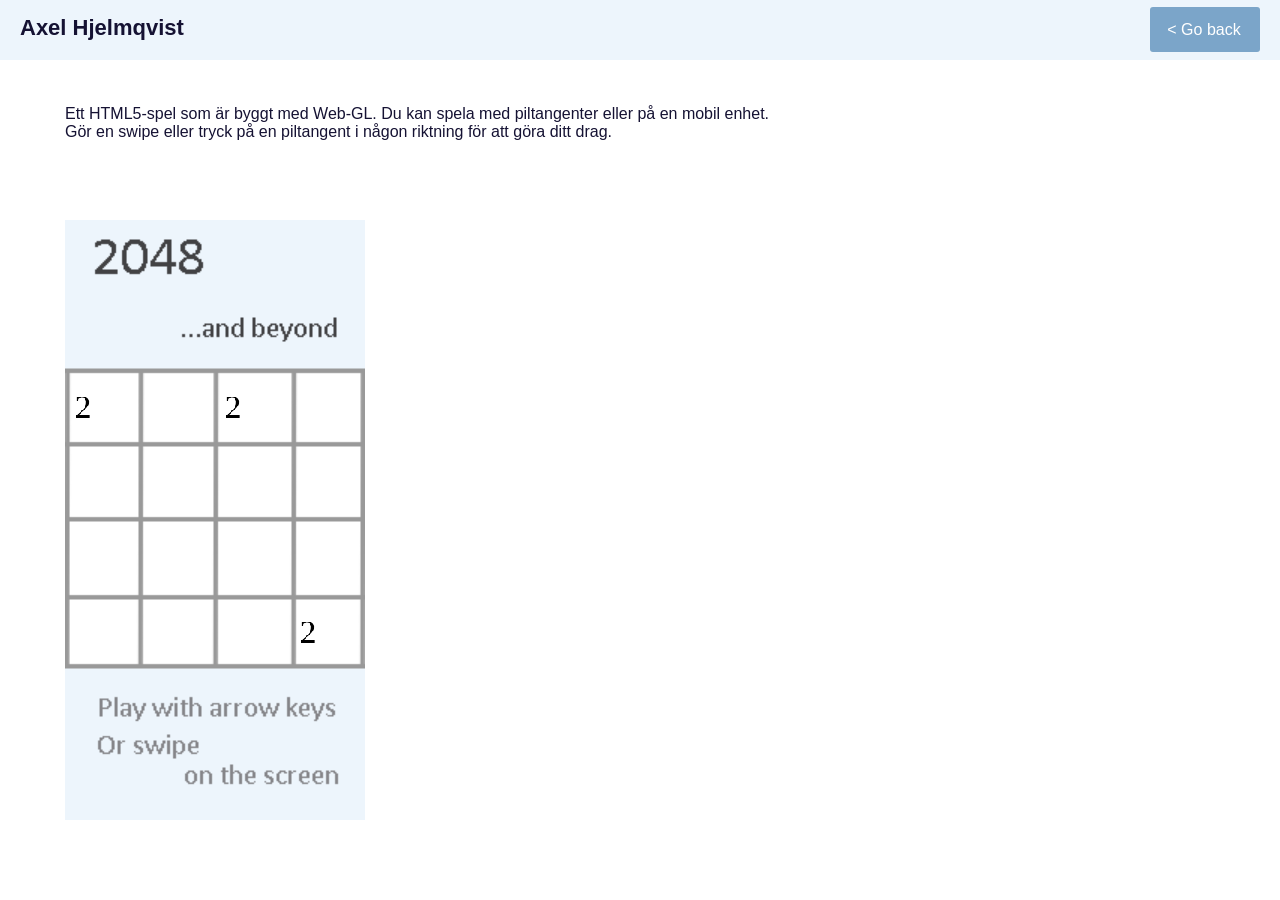
<file: power-of-two-game.html>
<!DOCTYPE html>
<html lang="sv">
  <head>
    <title>Axel Hjelmqvist - 2048+ -spel</title>
    <meta name="description" content="Välkommen till Axel Hjelmqvists hemsida. Welcome to my homepage." />
    <meta name="keywords" content="axel hjelmqvist, spel, portfolio, cv" />
    <meta http-equiv="content-type" content="text/html;charset=utf-8" />
    <meta name="viewport" content="width=device-width, initial-scale=1" />
    <link rel="stylesheet" type="text/css" href="subpage-style.css"></link>
  </head>
  <body>
  <script id="vtexshader" type="x-shader/x-vertex">
    attribute vec3 vertPos;
    attribute vec2 texCoord;
    
    uniform mat4 matrix;
    uniform mat4 modelViewMat;
    uniform mat4 perspective;

    varying vec2 texCoordVar;

    void main(void) {
      gl_Position = vec4(vertPos.x, vertPos.y, vertPos.z, 1) * matrix * perspective;
      vec2 texCoordInv = texCoord;
      texCoordVar = texCoordInv;
    }
  </script>
  <script id="ftexshader" type="x-shader/x-fragment">
    precision mediump float;

    uniform sampler2D texture0;
    uniform mat4 textureTransform;

    varying vec2 texCoordVar;

    void main(void) {
      gl_FragColor = texture2D(texture0, (vec4(texCoordVar.xy, 1.0, 1.0) * textureTransform).xy);
    }
  </script>
    <div class="title-bar">
      <h1>Axel Hjelmqvist</h1>
      <div class="menu-button">
        <a href="index.html" class="center-text">< Go back</a>
      </div>
    </div>
    <div id="main" class="content">
      <p class="power-of-two-game-preface">
        Ett HTML5-spel som är byggt med Web-GL. Du kan spela med piltangenter eller på en mobil enhet.
        <br />
        Gör en swipe eller tryck på en piltangent i någon riktning för att göra ditt drag.
      </p>
      <img src="background.png" alt="art" class="canvas-background canvas power-of-two-game-canvas-background" />
      <canvas class="canvas power-of-two-game-canvas" id="content" width="300" height="600">
        <p>Tyvärr stöder inte din webbläsare Canvas-elmentet. Html5 canvas is not supported by your browser.</p>
      </canvas>
      <p class="footer">Copyright © 2015 Axel Hjelmqvist</p>
      <script src="compiled.js"></script>
    </div>
  </body>
</html>
</file>
<file: subpage-style.css>
body {
  position: absolute;
  background: white;
  color: #151233;
  font-family: Arial, Helvetica, Verdana, Sans-serif;
  width: 100%;
  margin: 0px;
  padding: 0px;
}

div {
  position: relative;
}

.title-bar {
  background-color: #EDF5FC;
  display: inline-block;
  background-repeat: no-repeat;
  width: 100%;
  height: 60px;
}

h1 {
  display: inline-block;
  content: "Axel Hjelmqvist";
  font-size: 22px;
  font-weight: bold;
  margin: 15px 0 0 20px;
}

p {
  margin-top: 5px;
}

.power-of-two-game-content {
  margin-bottom: 500px;
}

.menu-button {
  background-color: #7BA5C9;
  float: right;
  width: 110px;
  height: 45px;
  margin: 7px 20px 5px 5px;
  border-radius: 3px;
}

.menu-button a {
  text-decoration: none;
}

.content {
  clear: left;
  width: 100%;
}

.content > * {
  margin: 45px 45px 0 65px;
}

.canvas,
.canvas-background {
  clear: left;
  display: block;
  margin: 20px 0 100px 65px;
}

.power-of-two-game-canvas {
  position: absolute;
  top: 97px;
  width: 300px;
  height: 600px;
}

.canvas-background {
  position: absolute;
  top: 95px;
  width: 300px;
}

.footer {
  padding-top: 35px;
  font-size: 0.7em;
  color: white;
}

.center-text {
  display: table-cell;
  vertical-align: middle;
  text-align: center;
  width: 150px;
  height: 45px;
  line-height: 21px;
  padding-left: 5px;
  padding-right: 7px;
}

a:link,
a:visited {
  color: white;
  text-decoration: none;
}

a:hover,
a:active {
  color: #e8e8e8;
  text-decoration: underline;
}

@media screen and (max-width: 740px) {
  .canvas,
  .canvas-background {
    display: block;
    margin: 20px auto 100px auto;
  }

  .power-of-two-game-canvas-background,
  .power-of-two-game-canvas {
    margin-left: 20px;
    margin-right: 20px;
}
</file>
